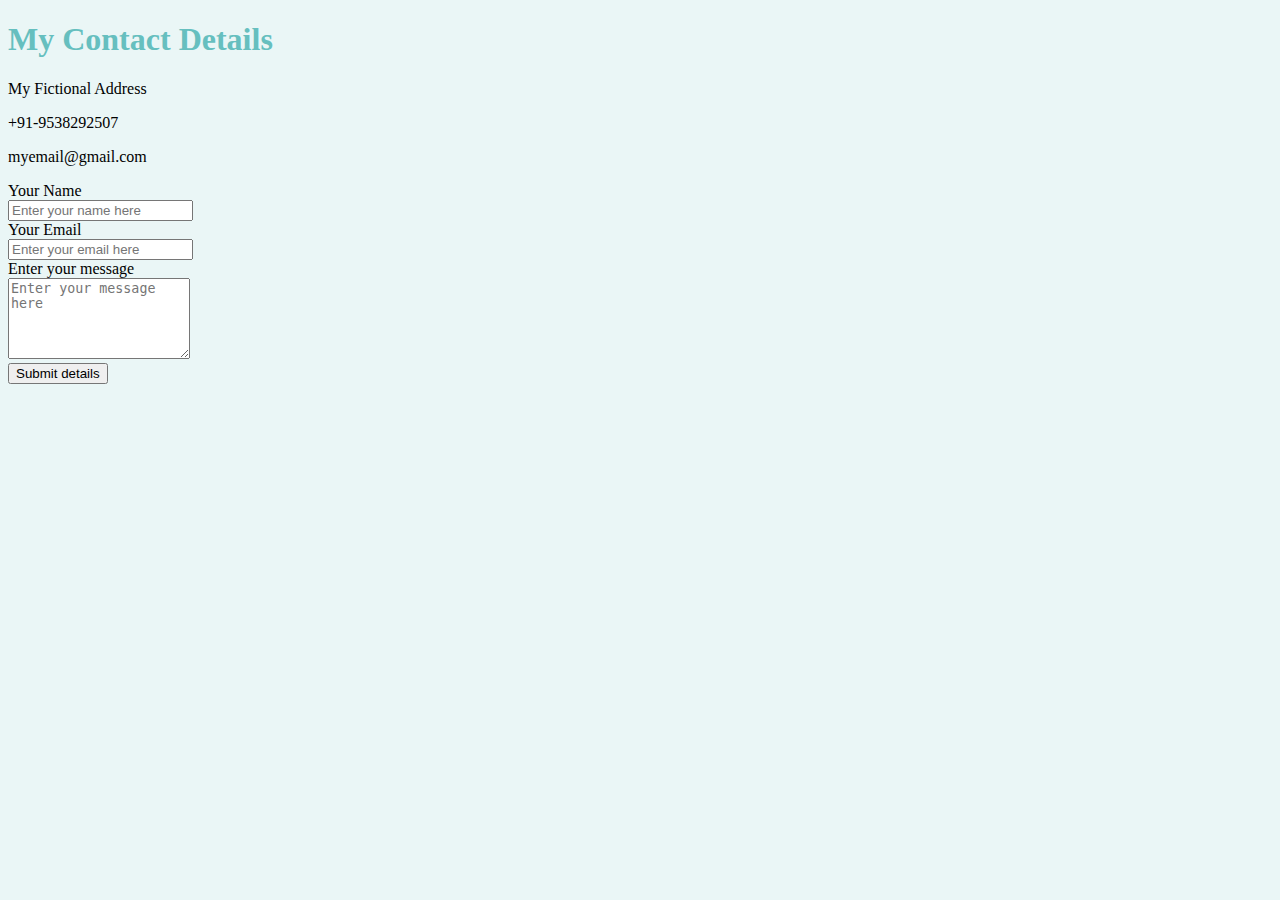
<file: contact-me.html>
<!DOCTYPE html>
<html lang="en" dir="ltr">
  <head>
    <meta charset="utf-8">
    <title>Contact Me </title>
    <link rel="stylesheet" href="css/styles.css">
  </head>
  <body>
    <h1>My Contact Details </h1>
    <p>My Fictional Address</p>
    <p>+91-9538292507</p>
    <p>myemail@gmail.com </p>

    <form class="" action="mailto:ritwik.nagappa@gmail.com" method="post" enctype="text/plain">
      <label for="">Your Name</label><br>
      <input type="text" name="yourName" value="" placeholder="Enter your name here"><br>
      <label for="">Your Email</label><br>
      <input type="email" name="yourEmail" placeholder="Enter your email here"><br>
      <label>Enter your message</label><br>
      <textarea name="yourMessage" rows="5" cols="20" placeholder="Enter your message here"></textarea><br>
      <input type="submit" name="" value="Submit details">
    </form>
  </body>
</html>
</file>
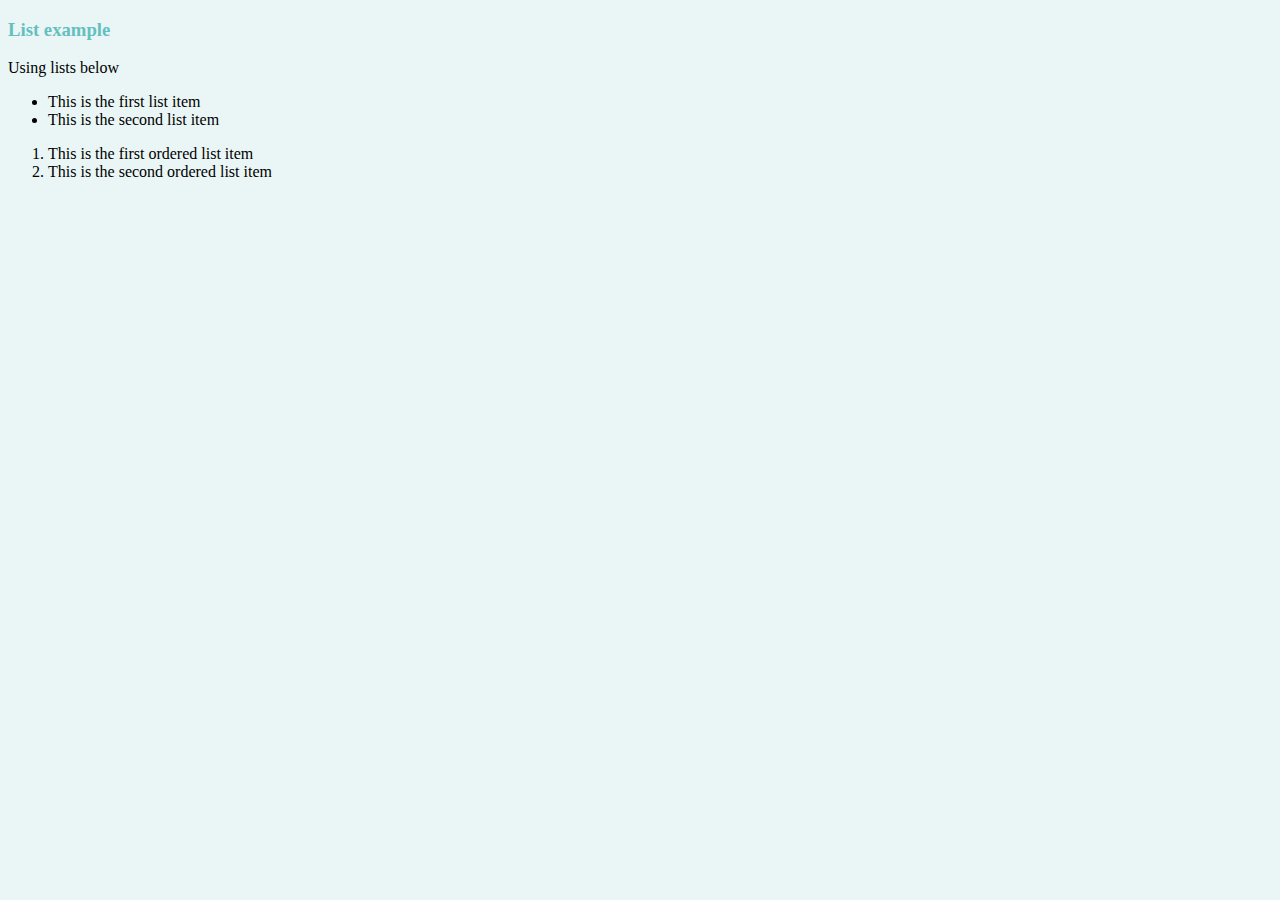
<file: list.html>
<!DOCTYPE html>
<html lang="en" dir="ltr">
  <head>
    <meta charset="utf-8">
    <title>List example header </title>
    <link rel="stylesheet" href="css/styles.css">
  </head>
  <body>
    <h3> List example </h3>
    <p> Using lists below</p>
    <ul>
      <li>This is the first list item</li>
      <li>This is the second list item</li>
    </ul>
    <ol>
      <li>This is the first ordered list item</li>
      <li>This is the second ordered list item</li>
    </ol>

  </body>
</html>
</file>
<file: css/styles.css>
body {
  background-color: #EAF6F6;
}

hr {

  border-style: none;
  border-top-style: dotted;
  border-color: grey;
  border-width: 5px;
  width: 5%;

}

h1,h3 {
  color:#66bfbf;
}
</file>
